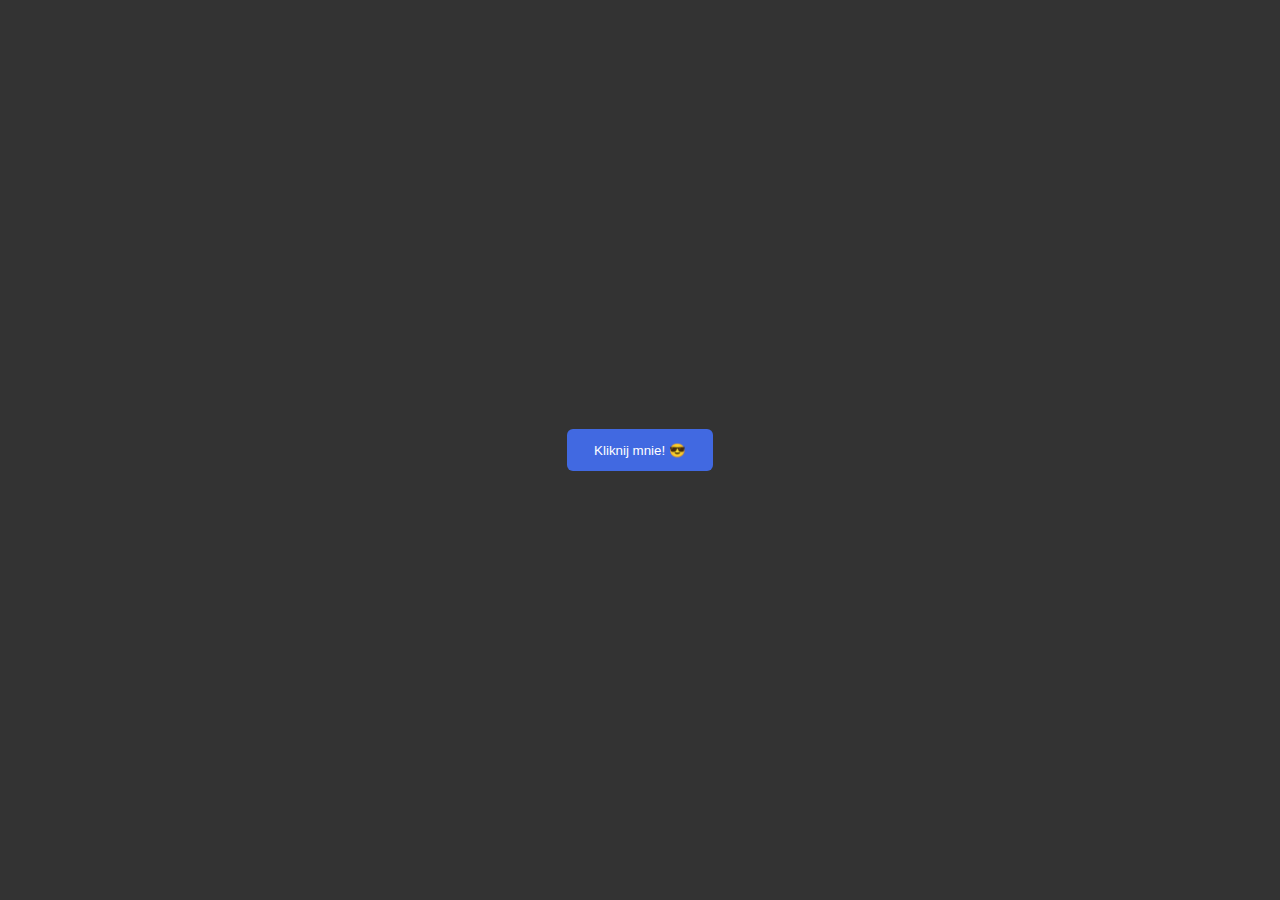
<file: 1_flashing_button/index.html>
<!DOCTYPE html>
<html lang="en">

<head>
    <meta charset="UTF-8">
    <meta http-equiv="X-UA-Compatible" content="IE=edge">
    <meta name="viewport" content="width=device-width, initial-scale=1.0">
    <title>MMC School</title>
    <link rel="preconnect" href="https://fonts.gstatic.com">
    <link href="https://fonts.googleapis.com/css2?family=Montserrat:wght@400;700&display=swap" rel="stylesheet">
    <link rel="stylesheet" href="style.css">
</head>

<body>
    <button class="btn">Kliknij mnie! 😎</button>
    <script src="script.js"></script>
</body>

</html>
</file>
<file: 1_flashing_button/style.css>
* {
	box-sizing: border-box;
	margin: 0;
	padding: 0;
}

body {
	display: flex;
	justify-content: center;
	align-items: center;
	height: 100vh;
	font-family: 'Montserrat', sans-serif;
	background-color: #333;
}

.btn {
	position: relative;
	padding: 1em 2em;
	color: #fff;
	background-color: royalblue;
	border-radius: 6px;
	border: none;
	cursor: pointer;
	overflow: hidden;
}

.btn:focus {
	outline: none;
}

.circle {
	position: absolute;
	width: 80px;
	height: 80px;
	background-color: #fff;
	border-radius: 50%;
	transform: translate(-50%, -50%) scale(0);
	animation: zoom 0.3s;
}

@keyframes zoom {
	to {
		transform: translate(-50%, -50%) scale(2);
		opacity: 0;
	}
}
</file>
